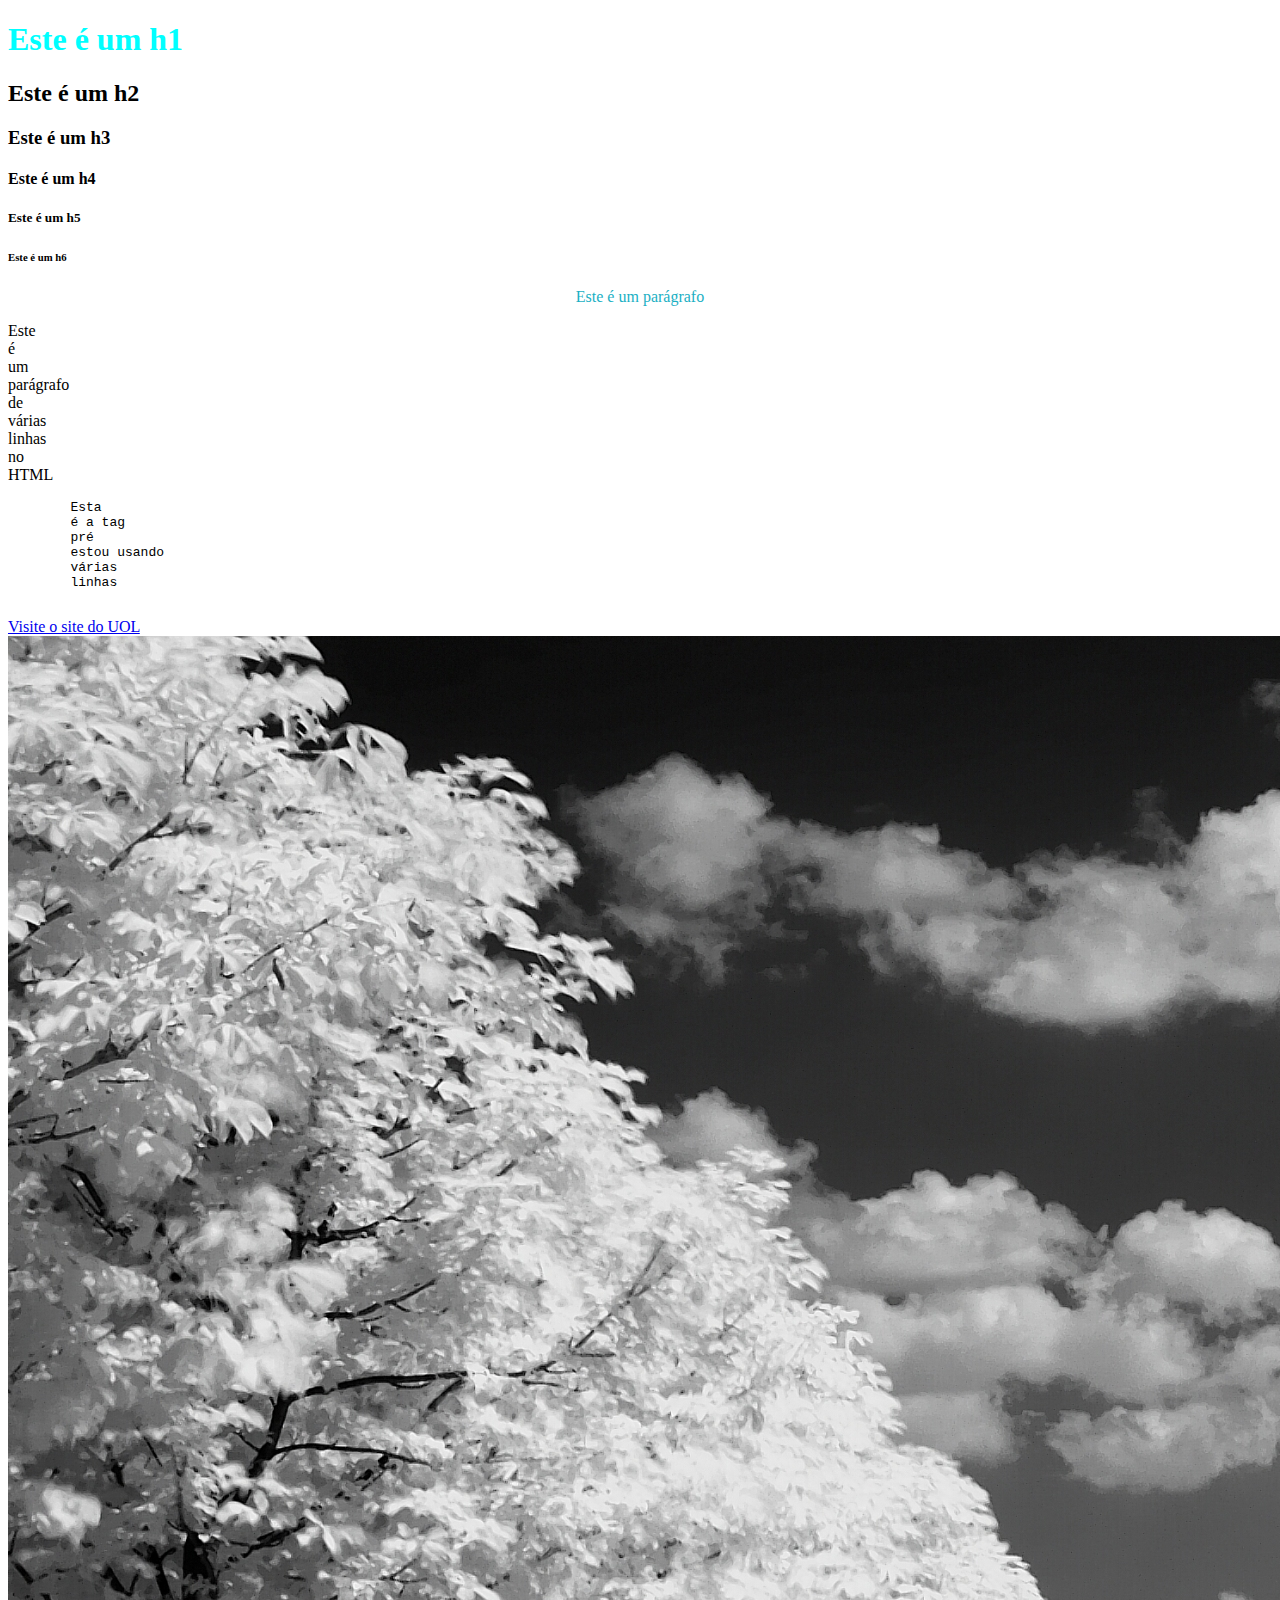
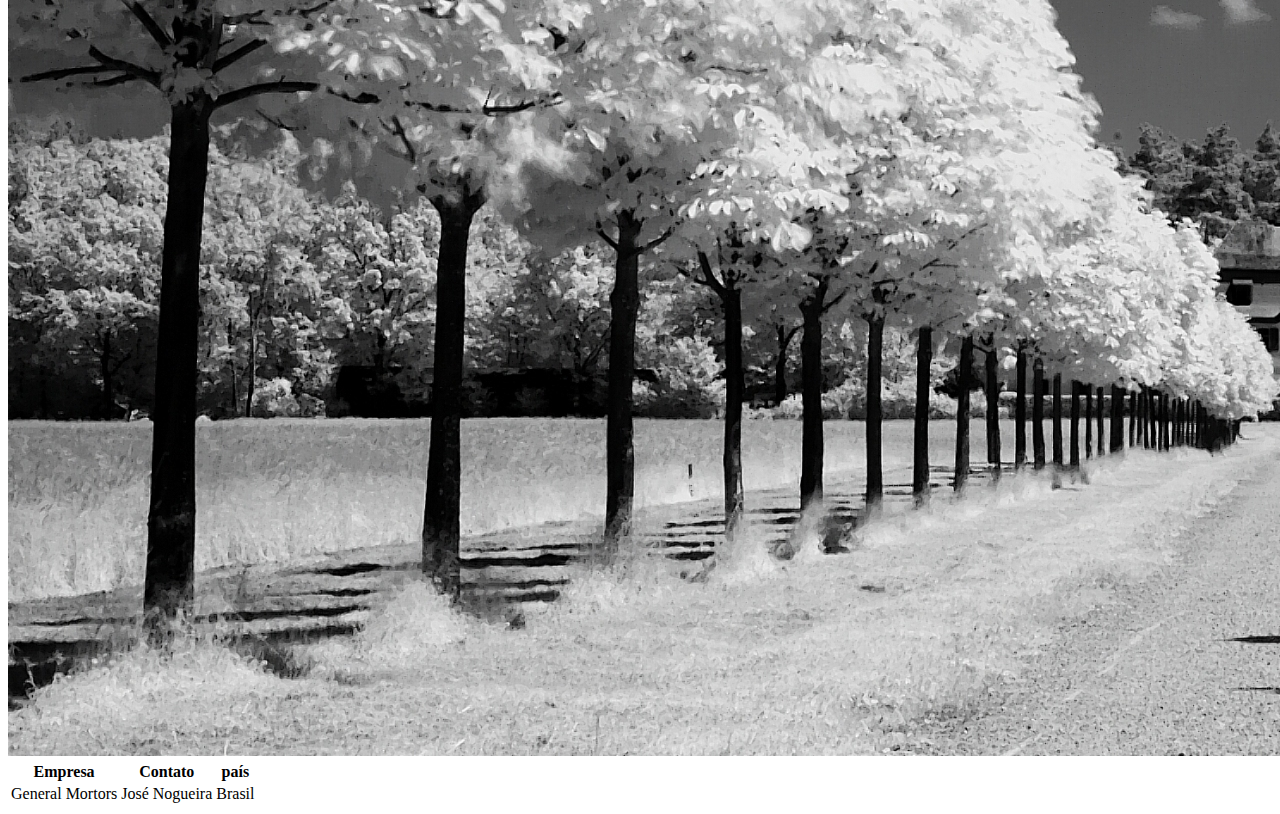
<file: Web/index.html>
<!DOCTYPE html>
<html>
<head>

<title>
    Minha Primeira Página Web
</title>
<link rel="icon" type="iamge/x-icon" href="153972.jpg">
 
</head>
<body>

    <h1 style="color:aqua"> Este é um h1 </h1>
    <h2> Este é um h2 </h2>
    <h3> Este é um h3 </h3>
    <h4> Este é um h4 </h4>
    <h5> Este é um h5 </h5>
    <h6> Este é um h6 </h6>
    <!--este é um cometário-->
    <p style="color:rgb(26, 176, 196);font-size:10; font-size:verdana; text-align:center;"> Este é um parágrafo </p>

    <p>
        Este<br>
        é<br>
        um<br> 
        parágrafo<br>
        de<br> 
        várias<br>
        linhas<br>
        no<br>
        HTML<br>
    </p>

    <pre>
        Esta 
        é a tag
        pré
        estou usando
        várias 
        linhas
    </pre>

    <a href="http://www.uol.com.br" target="_blank">Visite o site do UOL</a>

    <img src="153972.jpg">

    <table>
        <tr>
            <th>Empresa</th>
            <th>Contato</th>
            <th>país</th>
        </tr>
        <tr>
            <td> General Mortors </td>
            <td> José Nogueira </td>
            <td> Brasil </td>
        </tr>
    </table>

</body>

</html>
</file>
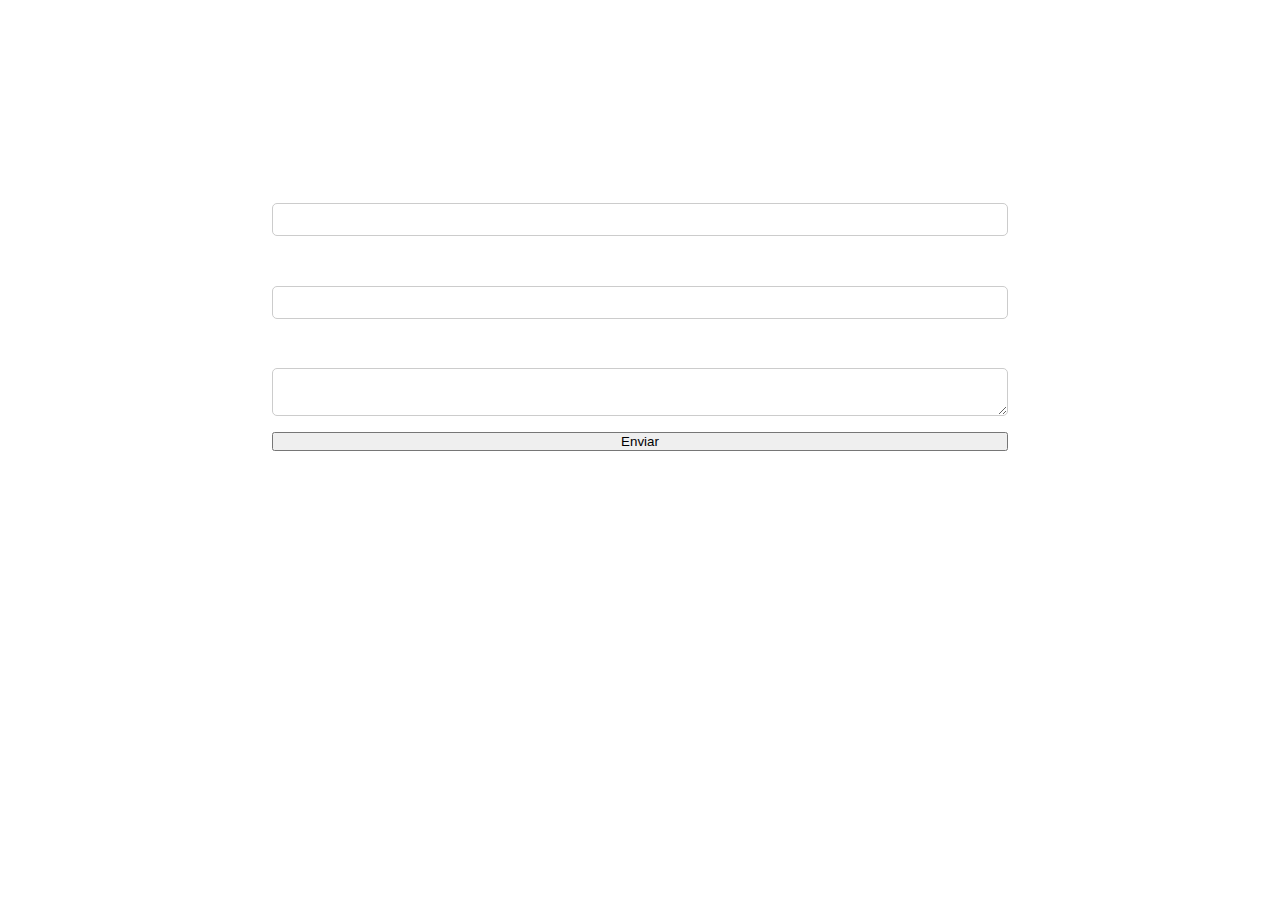
<file: Web/NovoSite/fale-conosco.html>
<!DOCTYPE html>
<html lang="pt-br"></html>
<head>
    <meta charset="UTF-8">
    <meta name="viewpoint" content="width=device-width, initial-acale=1.0">
    <title>Exemplo de Página Web Elegante</title>
    <link rel="stylesheet" href="styles.css">
</head>

<section id="fale-conosco" class="fale-conosco">
    <h2>Fale Conosco</h2>
    <p>Entre em contato atráves do formulário abaixo:</p>
    <form action="#">
        <label for="name">Nome:</label>'
        <input type="text" id="name" name="name" required>

        <label for="email">Email:</label>
        <input type="email" id="email" name="email" required>

        <label for="message">Mensagem:</label>
        <textarea id="message" name="message" required></textarea>

        <button type="submit">Enviar</button>
    </form>
</section>
</file>
<file: Web/NovoSite/styles.css>
*{
    margin: 0;
    padding: 0;
    box-sizing: border-box;
}

body {
    font-family: Arial, sans-serif;
    line-height: 1.6;
    color: #fff;
    padding: 1rem 0;
}

header {
    background: #333;
    color: #fff;
    padding: 1rem 0;
}

nav ul {
    display: flex;
    justify-content: center;
    list-style: none;
}

nav ul li {
    margin: 0 1rem;
}


nav ul li a {
    color: #fff;
    text-decoration: none;
    font-weight: bold;
    padding: 0.5rem 1rem;
}

nav ul li a:hover {
    background: #555;
    border-radius: 5px; 
}

.hero {
    background-image: url('hero.jpg');
    background-size: cover;
    background-position: center;
    height: 60vh;
    display: flex;
    justify-content: center;
    align-items: center;
    text-align: center;
    color: #fff;
}

.hero h1 {
    font-size: 3rem;
    margin-bottom: 1rem;
}

.home {
    padding: 2rem;
}

.sobre, .fale-conosco {
    padding: 2rem;
    max-width: 800px;
    margin: 2rem auto;
}

form {
    display: flex;
    flex-direction: column;
}

form label {
    margin-bottom: 0.5rem;
    font-weight: bold;
}

form input, form textarea {
    margin-bottom: 1rem;
    padding: 0.5rem;
    border: 1px solid #ccc;
    border-radius: 5px;
}

form button:hover {
    background: #555;
}

footer {
    background: #333;
    color: #fff;
    text-align: center;
    padding: 1rem 0;
    margin-top: 2rem;
}
</file>
